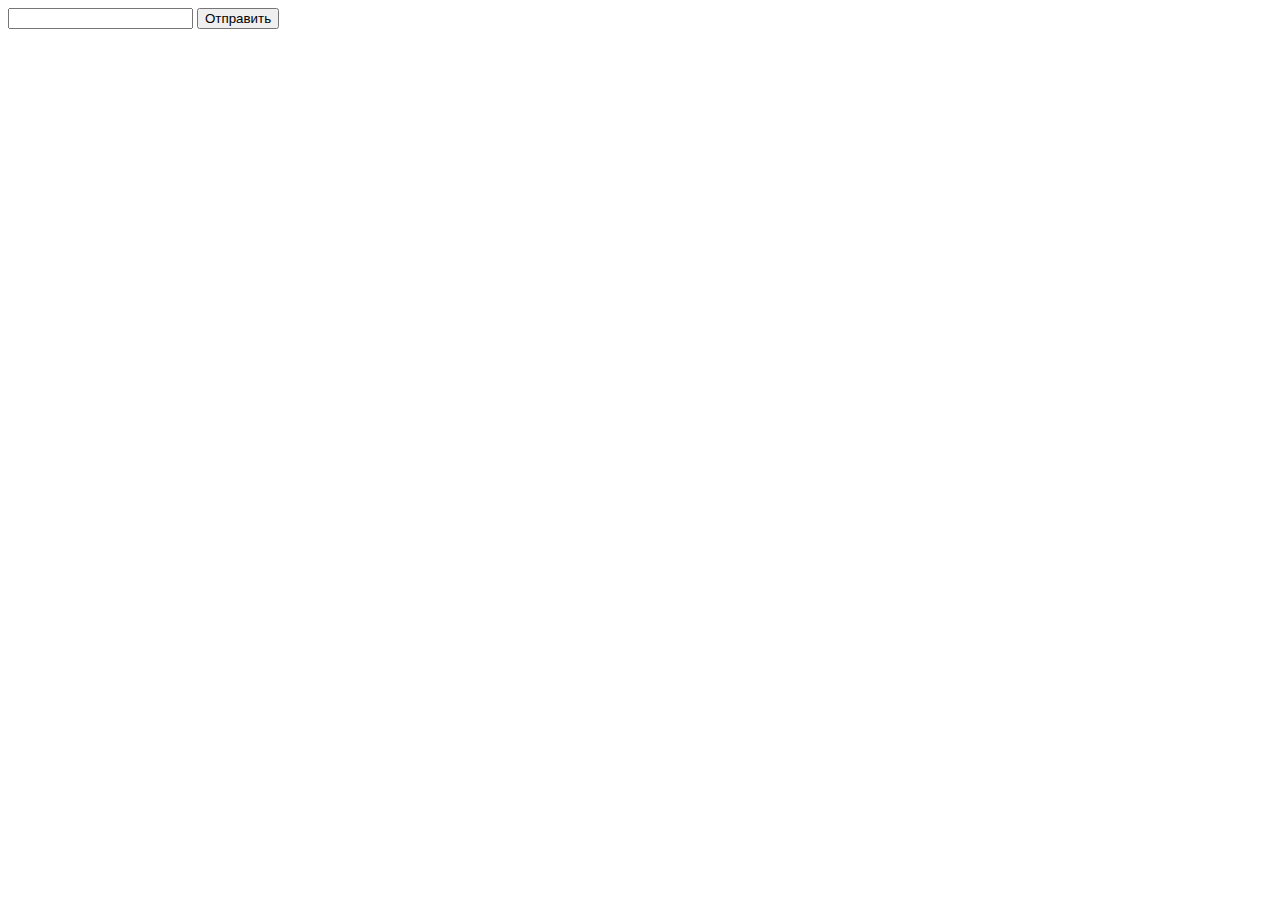
<file: JS/Task1/index.html>
<!DOCTYPE html>
<html lang="ru">

<head>
  <title>Task1</title>
  <meta charset="UTF-8">
</head>

<body>
  <input type="text" id="txt">
  <input type="button" id="btn" value="Отправить">
  <script src="script.js"></script>
</body>

</html>
</file>
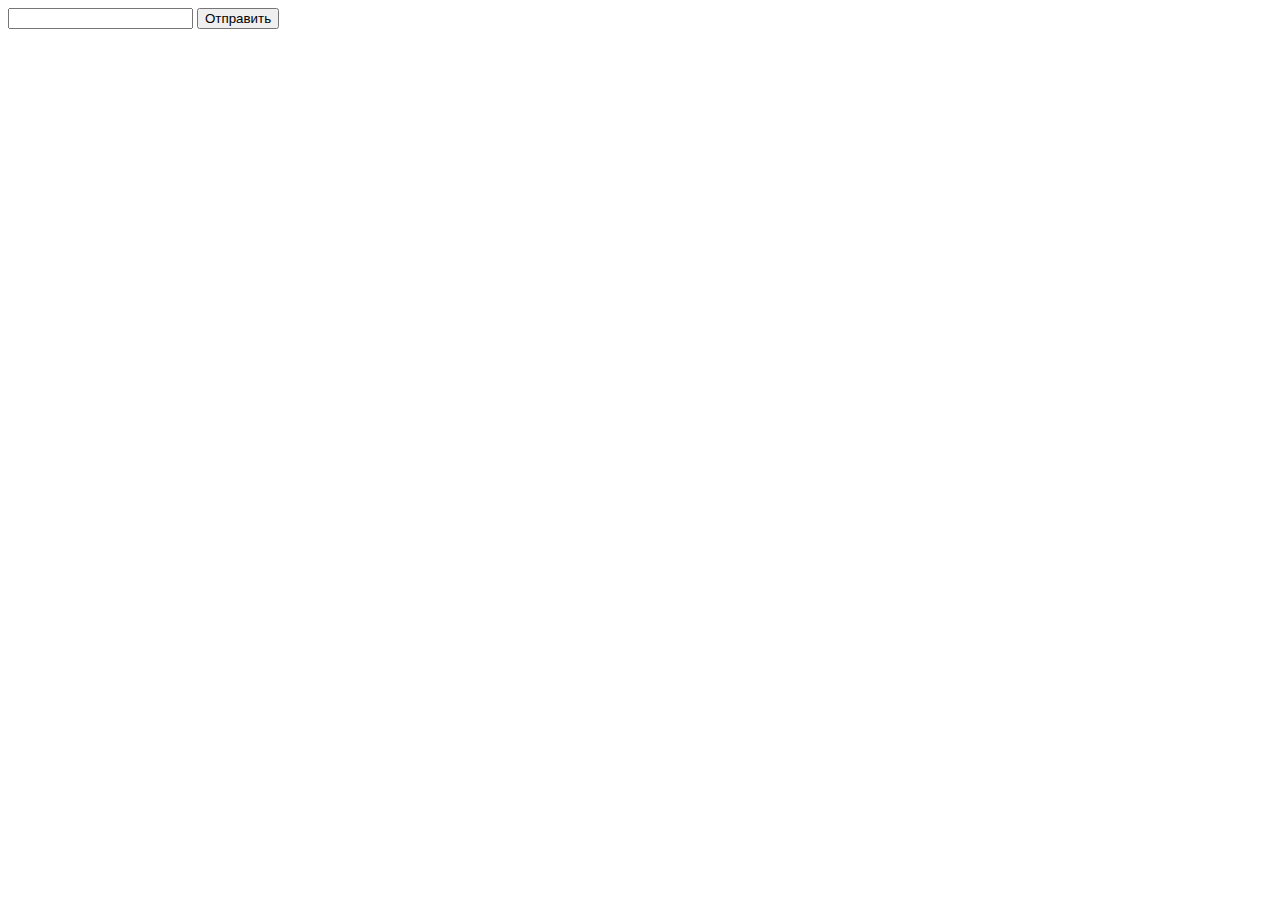
<file: JS/Task2/index.html>
<!DOCTYPE html>
<html lang="ru">

<head>
  <title>Task2</title>
  <meta charset="UTF-8">
</head>
<body>
    <input type="text" id="txt">
    <input type="button" id="btn" value="Отправить">
   <script src="script.js"></script>
</body>

</html>
</file>
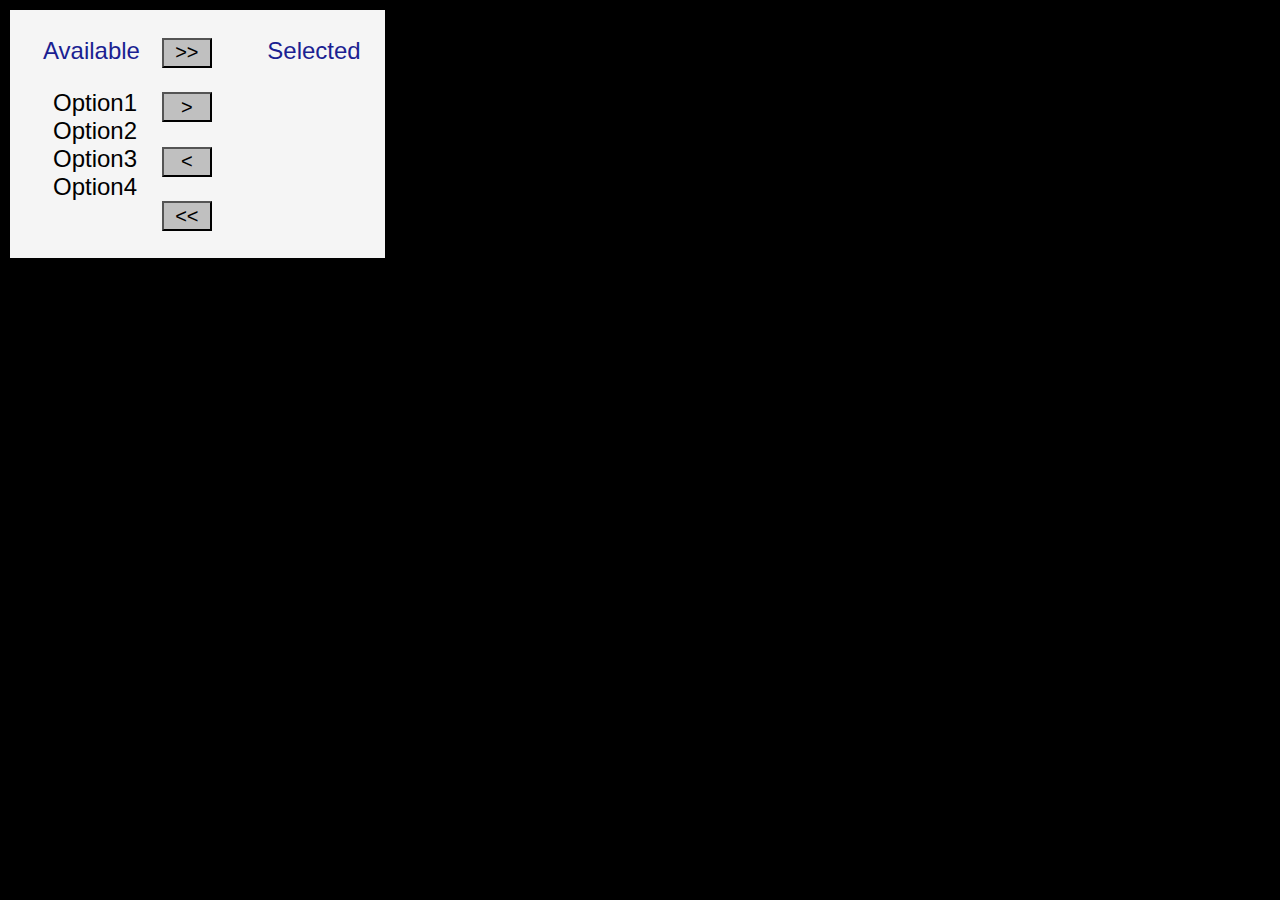
<file: JS/Task3/index.html>
<!DOCTYPE html>
<html lang="ru">

<head>

  <title>Task3</title>
  <meta charset="UTF-8">
  <link rel="stylesheet" href="cssfile.css">
</head>
<body>
  <script src="script.js"></script>
  <div id="list1" >
      <table id="table">
      <tr>
          <td>
              <p class="Lable"> Available </p>
              <ul class="available">
                  <li onclick='Mark(this)'>Option1</li>   
                  <li onclick='Mark(this)'>Option2</li>    
                  <li onclick='Mark(this)'>Option3</li>
                  <li onclick='Mark(this)'>Option4</li>
              </ul>

          </td>

          <td id="CenterTD1" class="CenterTD">
              <p><button id="allToSelected1" class='allToSelected' onclick="AllToSelected(this)"> >> </button></p>   
              <p><button id="ToSelected1" class='toSelected'  onclick="ToSelected(this)"> > </button></p>
              <p><button id="ToAvailable1" class='toAvailable'  onclick="ToAvailable(this)"> < </button></p>
              <p><button id="allToAvailable1" class='allToAvailable'  onclick="AllToAvailable(this)"> << </button></p>

          </td>

          <td>              
              <p class="Lable"> Selected </p>
              <ul class="selected">  </ul>          
          </td>
      </tr>
      </table>
  </div>
</body>
</html>
</file>
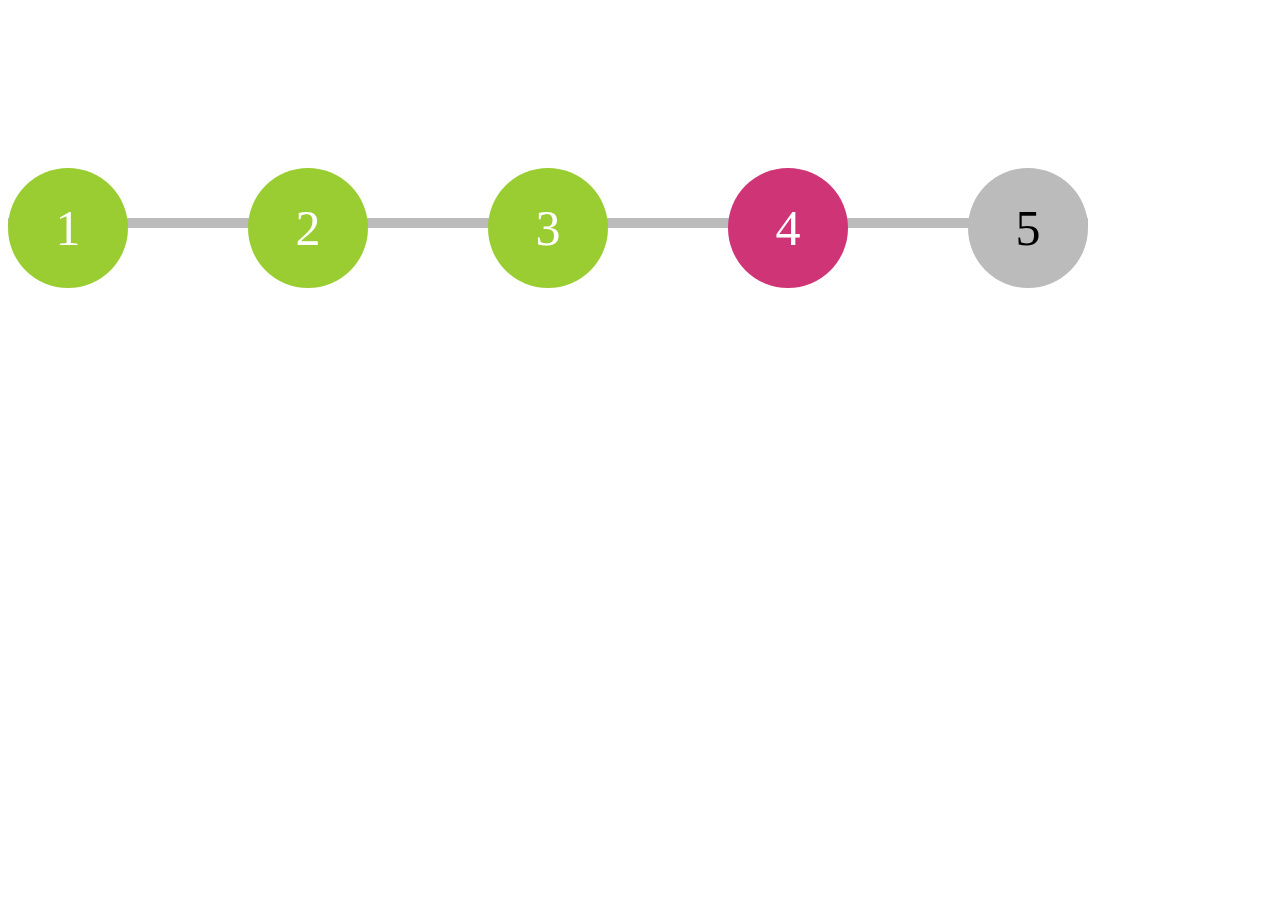
<file: Task2-Var1/t2.html>
<!DOCTYPE html>
<html lang="ru">

<head>
  <title>Шаг 4 из 5</title>
  <meta charset="UTF-8">
</head>
<link rel="stylesheet" href="cssfile.css">

<body>
  <div class="parent">
      <div class="line"></div>
      <div class="circle">1</div>
      <div class="circle">2</div>
      <div class="circle">3</div>
      <div class="circle circle-four">4</div>
      <div class="circle">5</div>
  </div>  
</body>

</html>
</file>
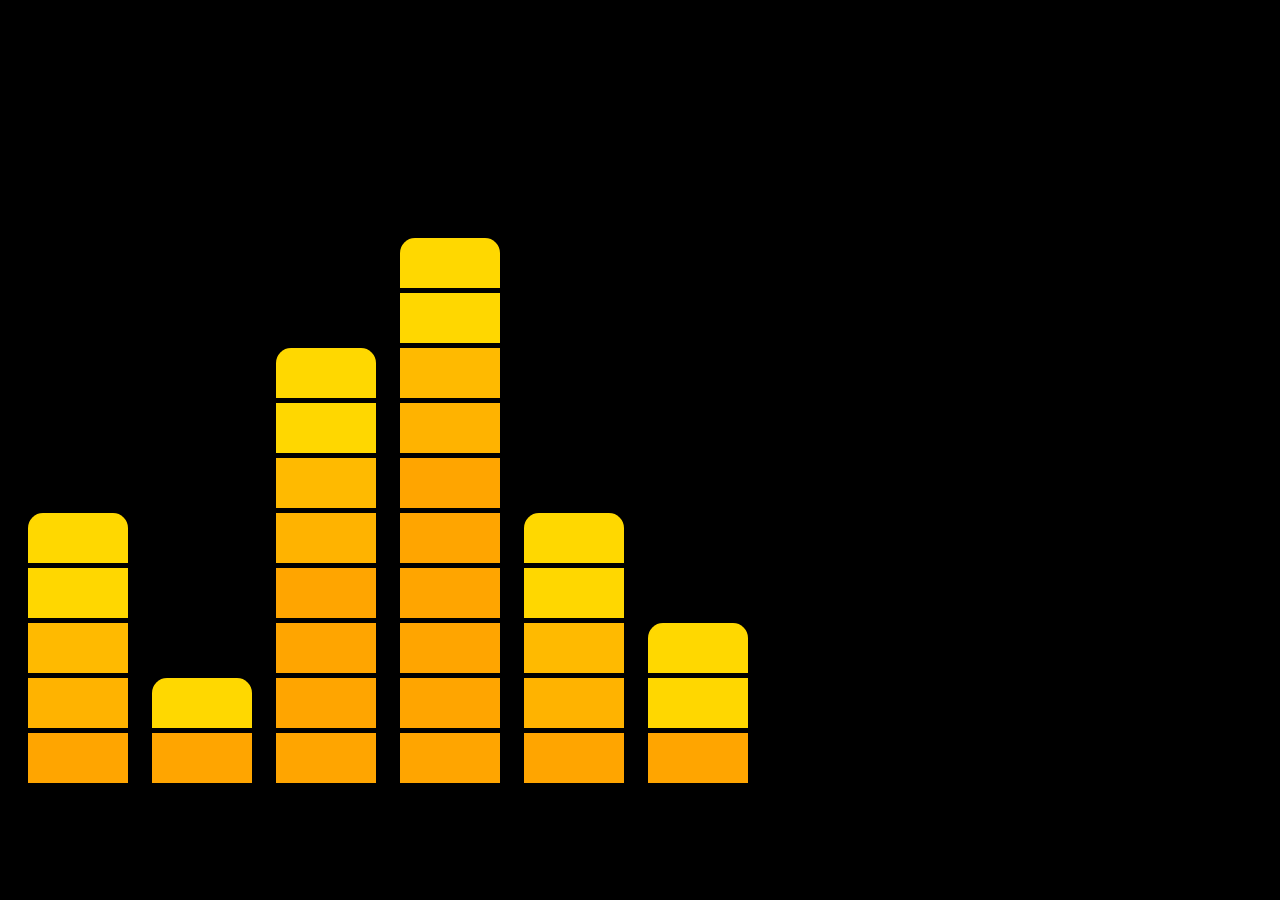
<file: Task2-Var2/t2.html>
<!DOCTYPE html>
<html lang="ru">

<head>
  <title>Эквалайзер</title>
  <meta charset="UTF-8">
</head>
<link rel="stylesheet" href="cssfile.css">

<body>
  <div class="line">
    <div class="block peak" ></div>
    <div class="block one"></div>
    <div class="block two"></div>
    <div class="block three"></div>
    <div class="block"></div>
  </div>
  <div class="line">
    <div class="block peak"></div>
    <div class="block"></div>
  </div>
  <div class="line">
    <div class="block peak"></div>
    <div class="block one"></div>
    <div class="block two"></div>
    <div class="block three"></div>
    <div class="block"></div>
    <div class="block"></div>
    <div class="block"></div>
    <div class="block"></div>
  </div>
  <div class="line">
    <div class="block peak"></div>
    <div class="block one"></div>
    <div class="block two"></div>
    <div class="block three"></div>
    <div class="block"></div>
    <div class="block"></div>
    <div class="block"></div>
    <div class="block"></div>
    <div class="block"></div>
    <div class="block"></div>
  </div>
  <div class="line">
    <div class="block peak"></div>
    <div class="block one"></div>
    <div class="block two"></div>
    <div class="block three"></div>
    <div class="block"></div>
  </div>
  <div class="line">
    <div class="block peak"></div>
    <div class="block one"></div>
    <div class="block"></div>
  </div>
</body>

</html>
</file>
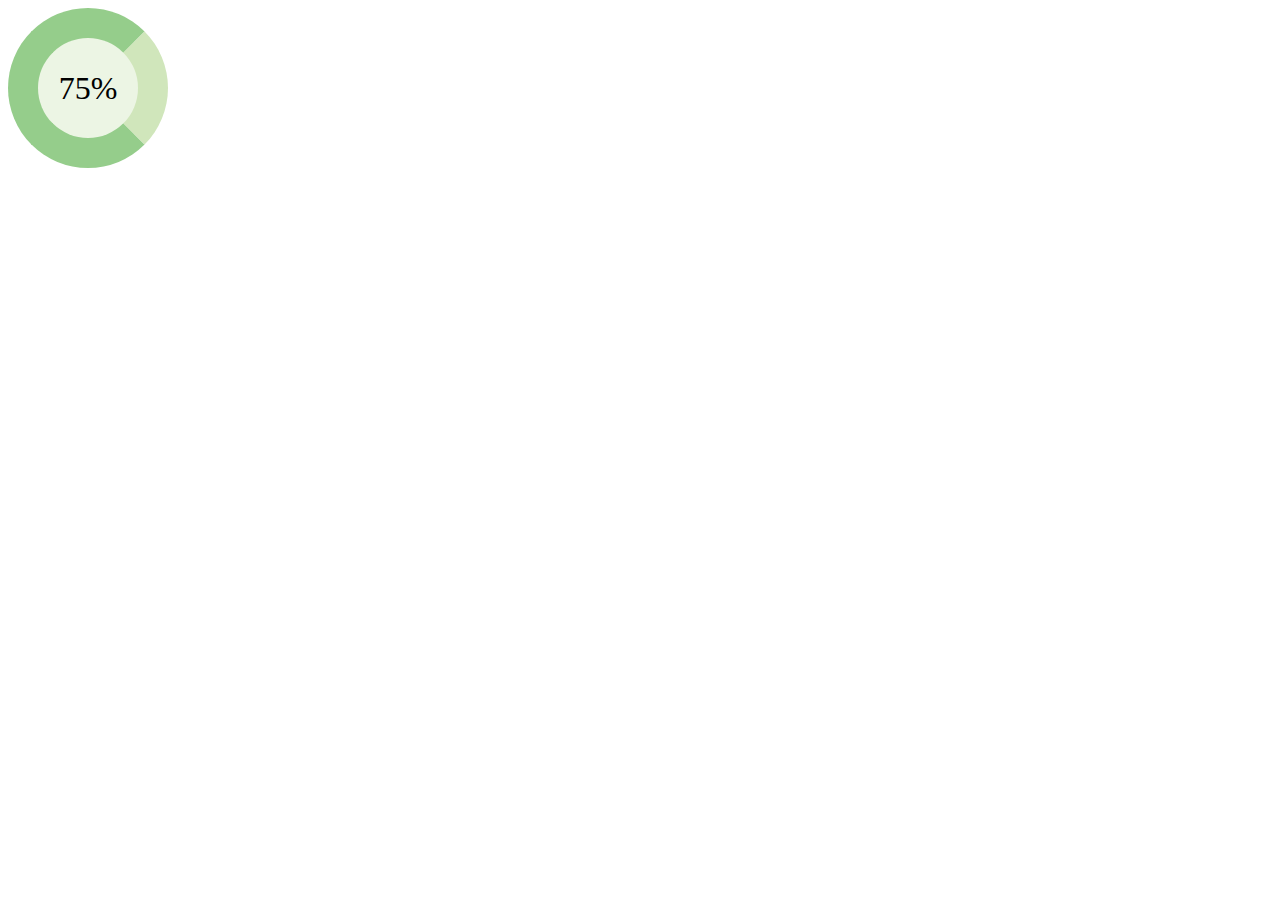
<file: Task2-Var3/t2.html>
<!DOCTYPE html>
<html lang="ru">

<head>
  <title>Вариант3</title>
  <meta charset="UTF-8">
</head>
<link rel="stylesheet" href="cssfile.css">

<body>
  <div class="circle">75<span>%</span></div>
</body>

</html>
</file>
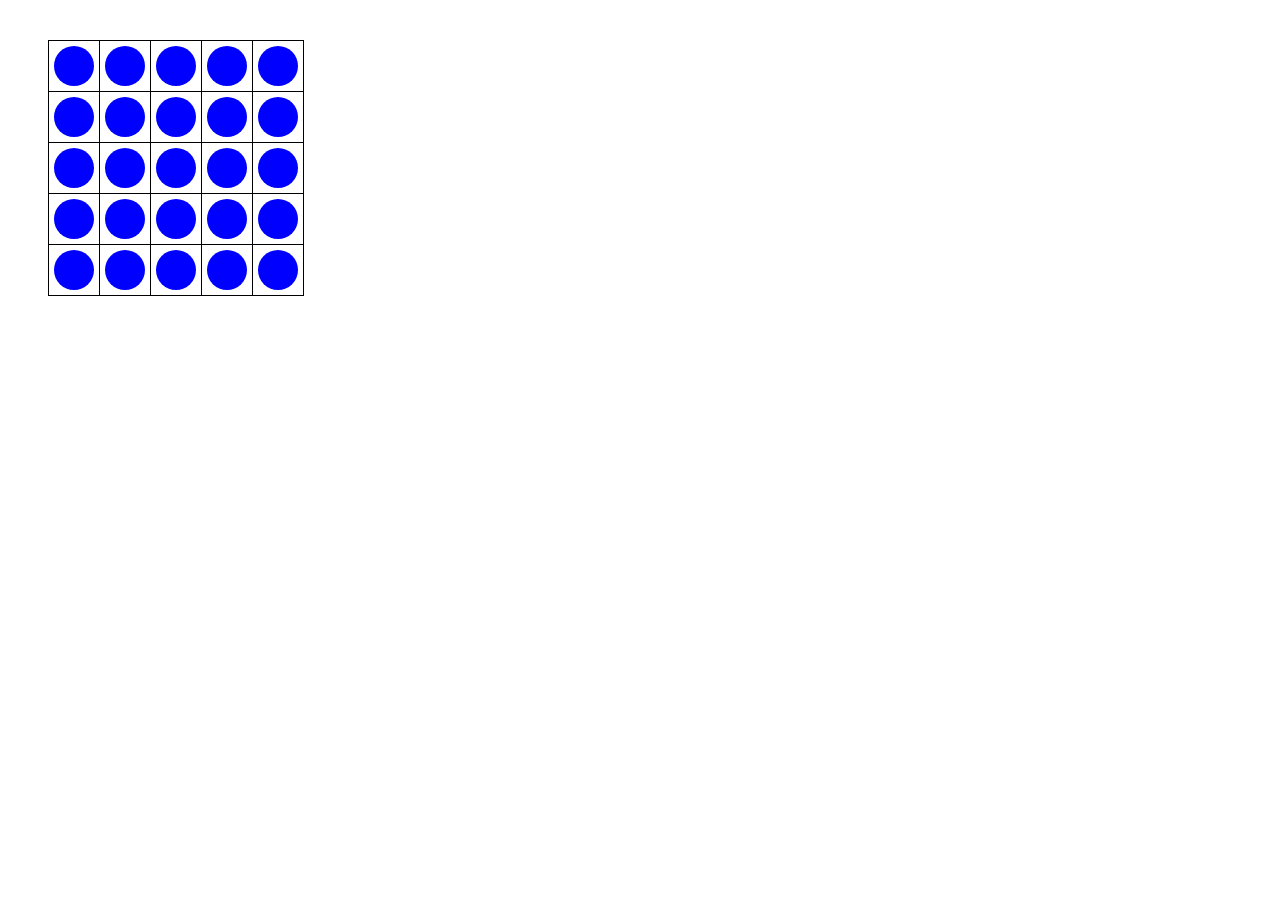
<file: Task2-Var5/t2.html>
<!DOCTYPE html>
<html lang="ru">

<head>
  <title>Задание 5</title>
  <meta charset="UTF-8">
</head>
<link rel="stylesheet" href="cssfile.css">

<body>
  <table>
    <tr>
        <td></td>
        <td></td>
        <td></td>
        <td></td>
        <td></td>
    </tr>
    <tr>
        <td></td>
        <td></td>
        <td></td>
        <td></td>
        <td></td>
    </tr>
    <tr>
        <td></td>
        <td></td>
        <td></td>
        <td></td>
        <td></td>
    </tr>
    <tr>
        <td></td>
        <td></td>
        <td></td>
        <td></td>
        <td></td>
    </tr>
    <tr>
        <td></td>
        <td></td>
        <td></td>
        <td></td>
        <td></td>
    </tr>
    </table>
</body>

</html>
</file>
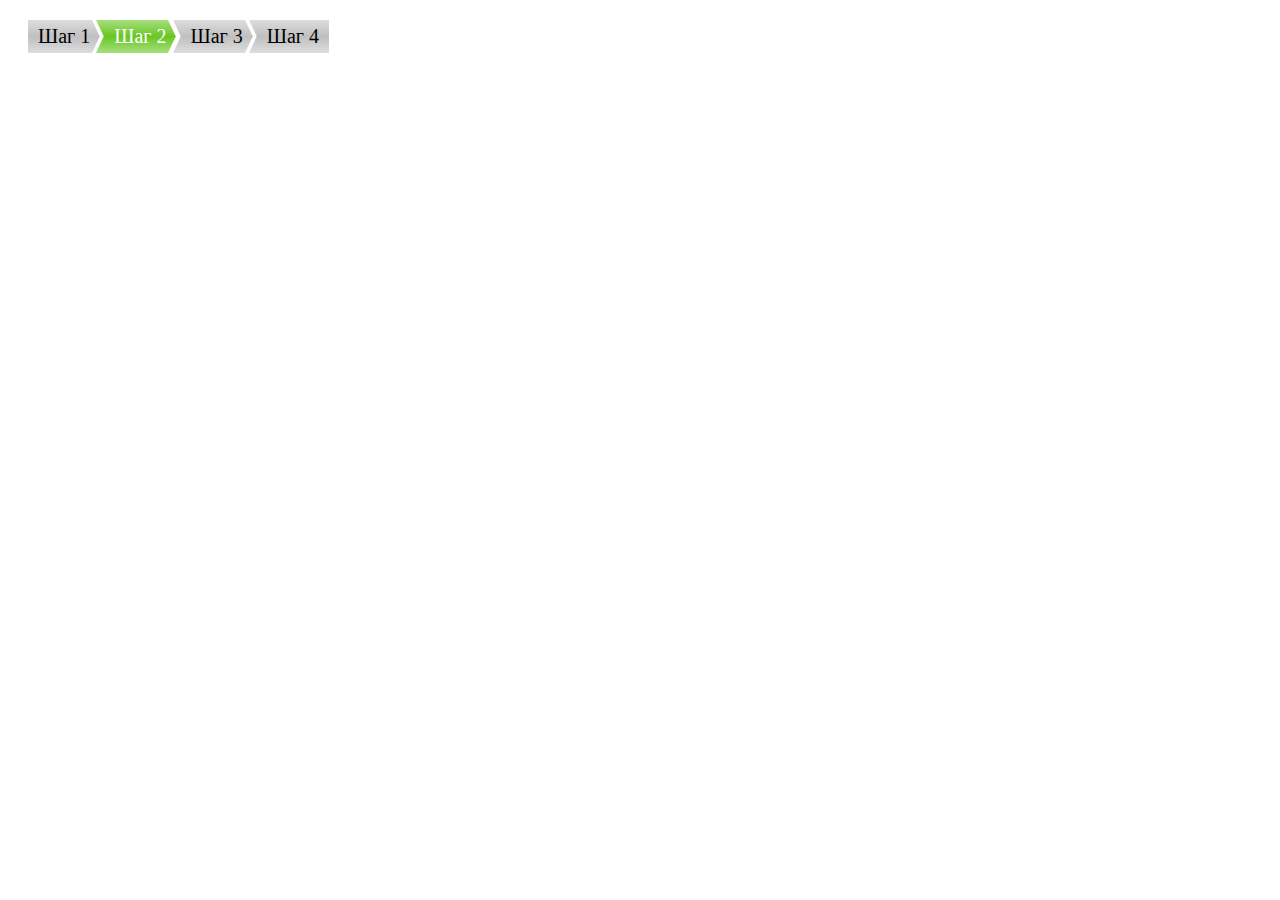
<file: Task2-Var6/t2.html>
<!DOCTYPE html>
<html lang="ru">

<head>
  <title>Вариант 6</title>
  <meta charset="UTF-8">
</head>
<link rel="stylesheet" href="cssfile.css">

<body>
  <form>
    <label><input type="radio" name="step"><span>Шаг 1</span></label>
    <label><input type="radio" name="step" checked><span>Шаг 2</span></label>
    <label><input type="radio" name="step"><span>Шаг 3</span></label>
    <label><input type="radio" name="step"><span>Шаг 4</span></label>
</form>
</body>

</html>
</file>
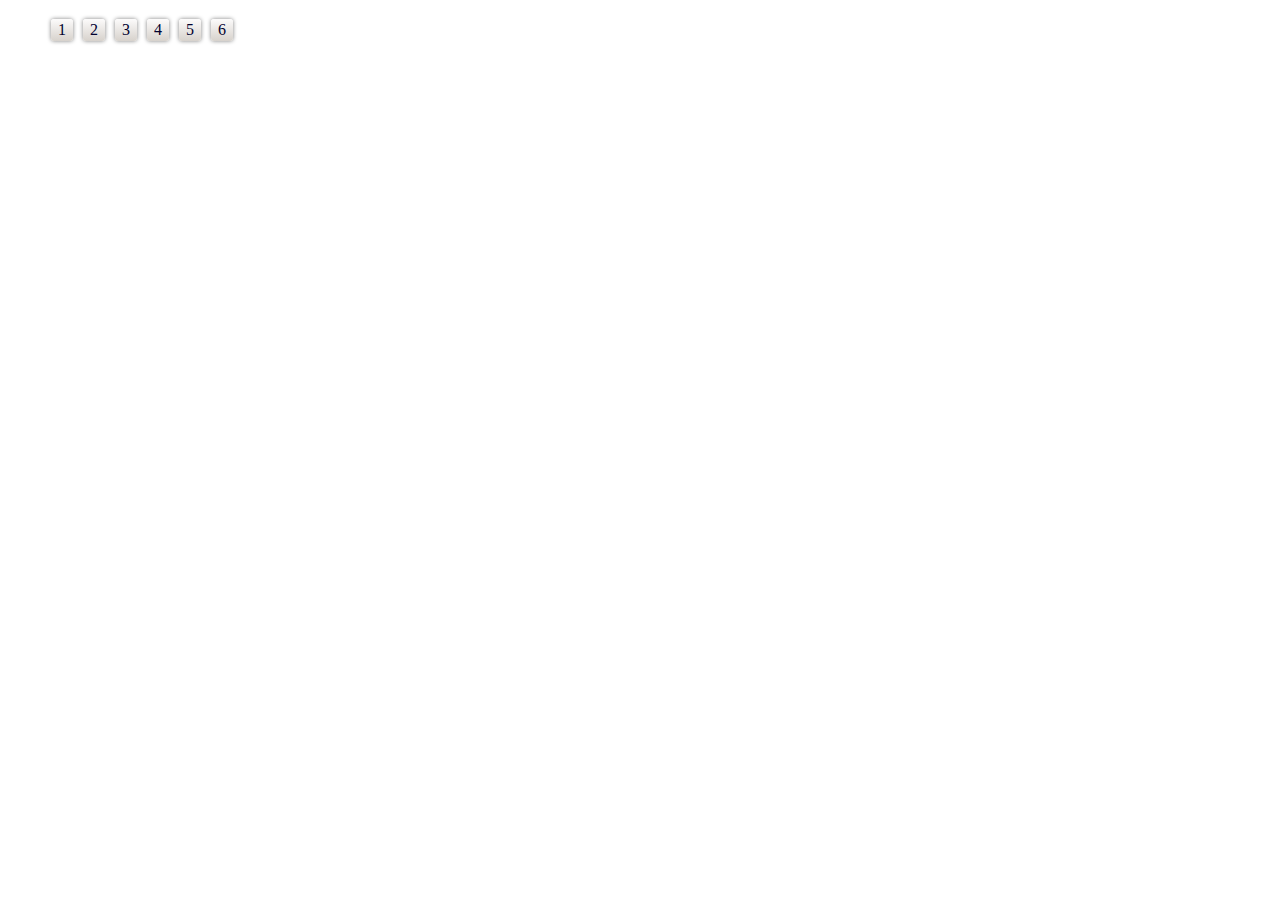
<file: Task2-Var7/t2.html>
<!DOCTYPE html>
<html lang="ru">

<head>
  <title>Вариант 7</title>
  <meta charset="UTF-8">
</head>
<link rel="stylesheet" href="cssfile.css">

<body>
  <form>
    <ol>
      <li>1</li>
      <li>2</li>
      <li>3</li>
      <li>4</li>
      <li>5</li>
      <li>6</li>
    </ol>
</form>
</body>

</html>
</file>
<file: JS/Task3/cssfile.css>
body {
    background-color: black;
    font-size: 18pt;
    font-family: Arial, Helvetica, sans-serif;
}

.marked {
    background-color: lightblue;    
}

p.Lable {
    color: #1B1F92;
    padding-left: 30px;
}

Button {
    background-color: silver;
    width: 50px;
    height: 30px;
    font-size: 15pt;    
}

table {
    border: solid black 2px;
    width: 30%;
    background-color: whitesmoke;
}

th, td {
    vertical-align: top;
    width: 40%;
}

.CenterTD {
    width: 20%;
}

ul {
    list-style: none;    
    position: relative;
}
</file>
<file: Task2-Var1/cssfile.css>
.parent
{
    width: 1080px;
    font-size: 0;
    position: absolute;
}
.circle {
    width: 120px;
    height: 120px;
    background-color: #9acd32;
    border-radius: 60px; 
    color: white;   
    text-align: center; 
    font-size: 50px; 
    line-height: 120px;  
    position: relative;
    margin-right: 120px;
    display: inline-block;    
}
.line
{
    width: 100%;
    height: 10px;
    background-color: #bbbbbb;
    display: inline-block;
    margin-top: 150px;
    position: relative; 
    top: 60px;
}
.circle-four
{
    background-color: #cf3476;
}
.circle:last-child
{
    font-size: 10;
    background-color:#bbbbbb;
    color: black;
    margin-right: 0;
}
</file>
<file: Task2-Var2/cssfile.css>
body
{
    background: black;
}
.block
{
    background-color: orange;
    height: 50px;
    width: 100px;
    margin-top: 5px;
}
.parent
{
    width: 100%;
}
.peak
{
    background-color: #ffd800;
    border-top-left-radius: 15px;
    border-top-right-radius: 15px;
}
.line
{
    margin-top: 500px;
    display: inline-block;
    margin-left: 20px;
    position: relative;
}
.line:nth-child(2)
{
    
    margin-top: 665px;
    margin-left: 20px;
    
}
.line:nth-child(3)
{
    
    margin-left: 20px;
    margin-top:335px;
}
.line:nth-child(4)
{    
    margin-left: 20px;
    margin-top: 225px;
}
.line:last-child
{
    margin-left: 20px;
    margin-top: 610px;
}
.one
{
    background-color: #ffd700
}
.two
{
    background-color: #ffba00;
}
.three 
{
    background-color: #ffb300;
}
</file>
<file: Task2-Var3/cssfile.css>
.circle {
    width: 100px;
    height: 100px;
    background: #ecf5e4;
    border-radius: 50%;
    border: 30px solid #95cd8b;
    border-right: 30px solid #d0e6bb;
    text-align: center;
    font-size: 2em;
    line-height: 100px;
}

.circle span {
    font-size: 1em;
}
</file>
<file: Task2-Var5/cssfile.css>
table {
    margin: 40px;
    border-collapse: collapse;
    overflow: hidden;
}

table td {
    border: 1px solid black;
    width: 50px;
    height: 50px;
    position: relative;
    padding: 0;
}

td:before {
    content: "";
    position: absolute;
    width: 40px;
    height: 40px;
    background: blue;
    border-radius: 50%;
    left: 5px;
    bottom: 5px;
}
td:after {
    content: "";
    position: absolute;
    width: 50px;
    height: 600px;
    bottom: -300px;
    left: 0;
    z-index: -1;
}
td:hover {
    background: orange;
}

td:hover:before {
    content: "";
    background: black;
}
tr:hover {
    background: yellow;
}

td:hover:after {
    background: yellow;
}
</file>
<file: Task2-Var6/cssfile.css>
form{
    width: 400px;
    overflow: hidden;
    min-height: 100px;
    margin: 20px;
}
input{
    position: absolute;
    z-index: -1;
    height: 0;
}
label, span{
    display: inline-block;
}
span{
    position: relative;
    font-size: 20px;
    padding: 5px 10px;;
}
span::before,
span::after{
    content: "";
    position: absolute;
    width: 100%;
    height: 51%;
    left: 0;
    z-index: -1;
    margin-left: -4px;
}
span::before{
    top: 0;
    transform: skew(25deg);
    background: linear-gradient(180deg, #DDDDDD, #BFBFBF);
}
span::after{
    bottom: 0;
    transform: skew(-25deg);
    background: linear-gradient(180deg, #BFBFBF, #DDDDDD);
}
input:checked + span{
    color: white;
}
input:checked + span::before{
    background: linear-gradient(180deg, #A7DF7F, #66C621);
}
input:checked + span::after{
    background: linear-gradient(0deg, #A7DF7F, #66C621);
}
label:last-child input:checked + span{
    background: linear-gradient(180deg, #A7DF7F, #66C621, #A7DF7F);
}
label:last-child input + span{
    background: linear-gradient(180deg, #DDDDDD, #BFBFBF, #DDDDDD);
}
</file>
<file: Task2-Var7/cssfile.css>
ol {
    list-style-type: none;
  }
  li {
    display: inline-block;
    width: 12px;
    margin: 3px;
    padding: 5px;
    color: #01012f;
    border-radius: 3px;
    text-align: center;
    line-height: 12px;
    box-shadow: 0 0 4px gray;
  background: linear-gradient(rgb(252,251,251) 0%, rgb(215,210,204) 100%);
  }
</file>
